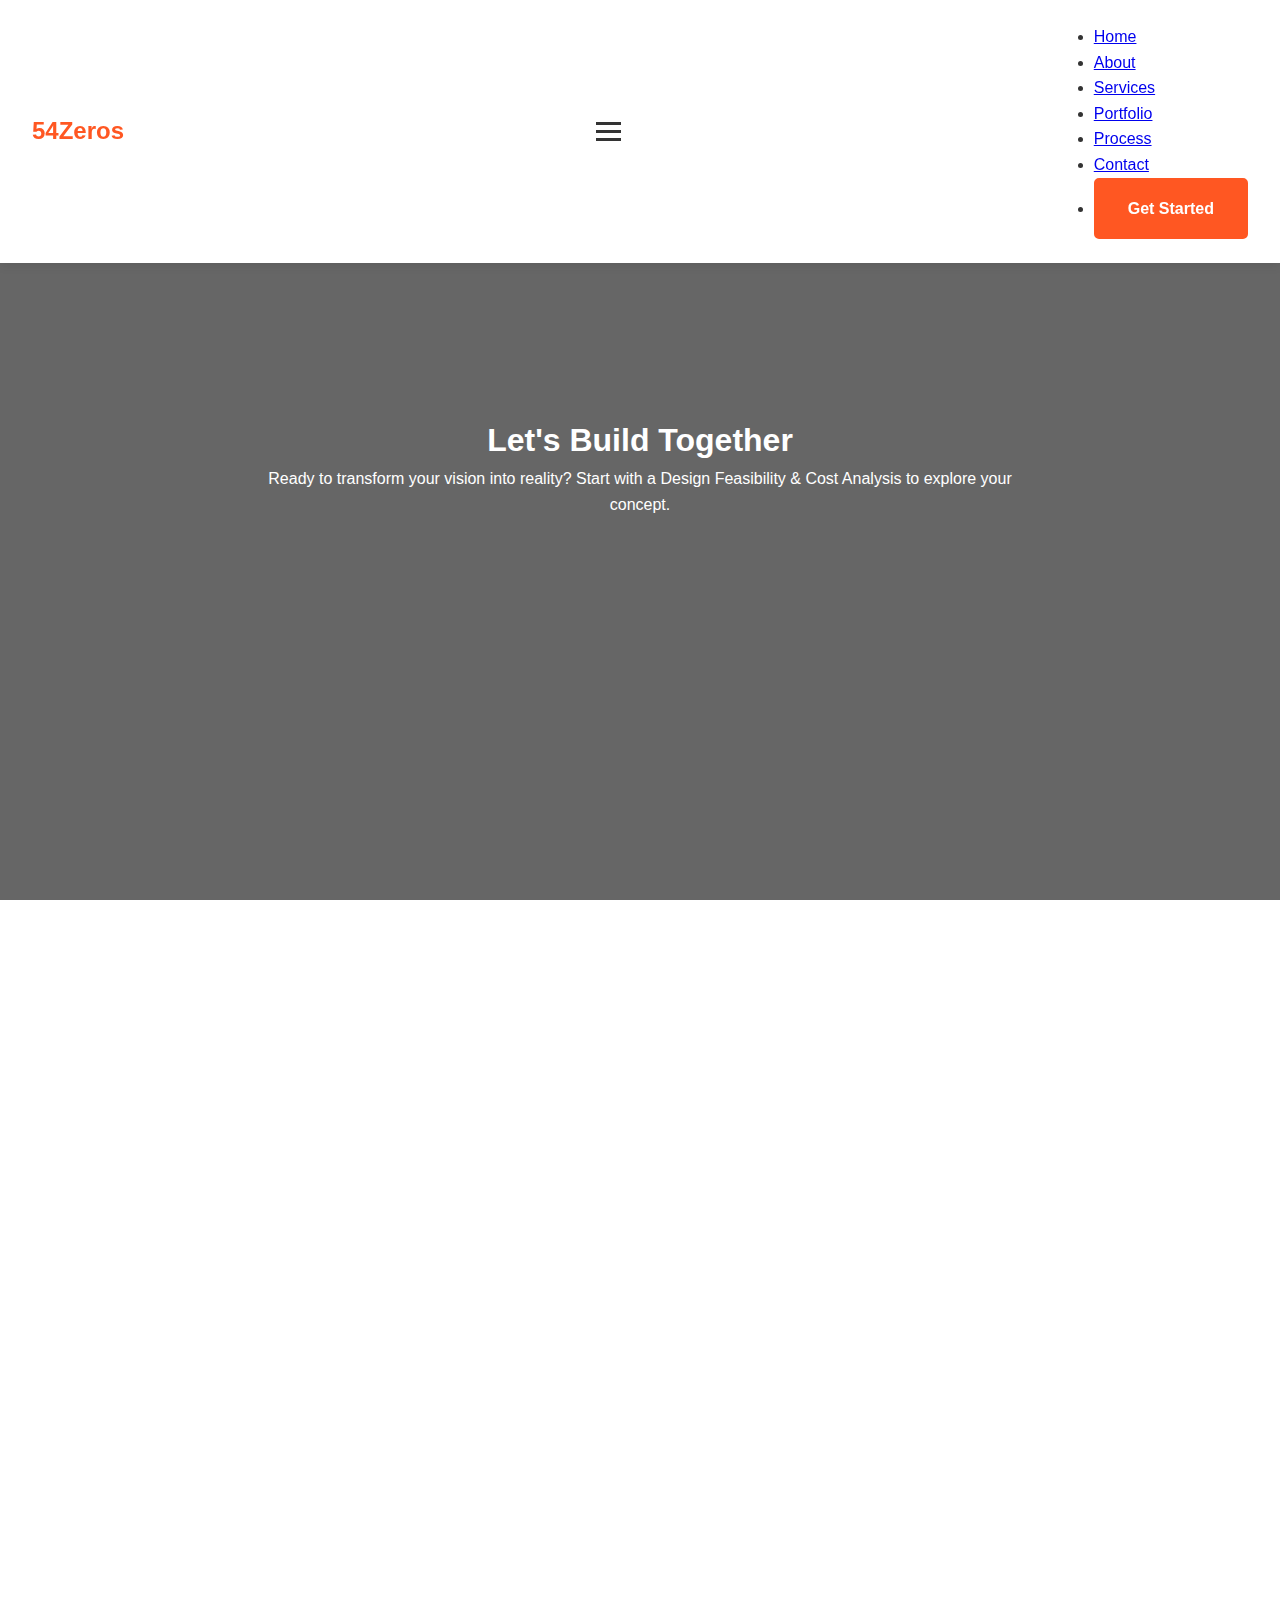
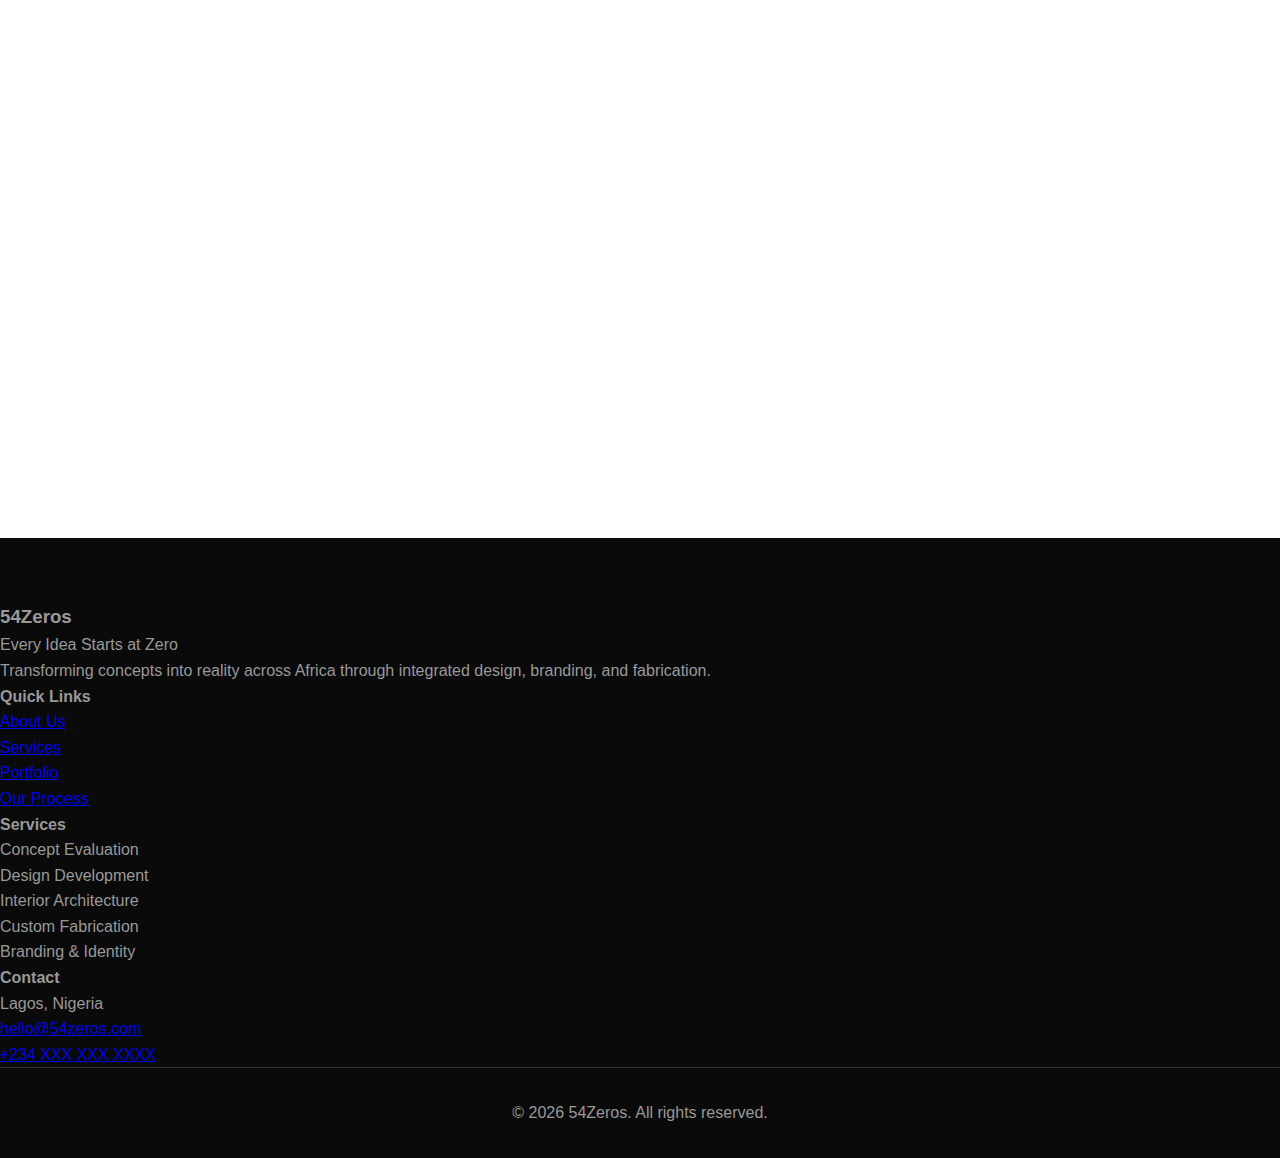
<file: contact.html>
<!DOCTYPE html>
<html lang="en">
<head>
    <meta charset="UTF-8">
    <meta name="viewport" content="width=device-width, initial-scale=1.0">
    <title>Contact 54Zeros - Get Started Today</title>
    <link rel="stylesheet" href="styles.css">
</head>
<body>
    <!-- Navigation -->
    <nav class="navbar">
        <div class="logo">54Zeros</div>
        <button class="menu-toggle" aria-label="Toggle menu">
            <span></span>
            <span></span>
            <span></span>
        </button>
        <ul class="nav-menu">
            <li><a href="index.html">Home</a></li>
            <li><a href="about.html">About</a></li>
            <li><a href="services.html">Services</a></li>
            <li><a href="portfolio.html">Portfolio</a></li>
            <li><a href="process.html">Process</a></li>
            <li><a href="contact.html" class="active">Contact</a></li>
            <li><a href="contact.html" class="btn btn-primary">Get Started</a></li>
        </ul>
    </nav>

    <!-- Hero Section -->
    <section class="hero light-hero">
        <div class="hero-content">
            <h1>Let's Build Together</h1>
            <p>Ready to transform your vision into reality? Start with a Design Feasibility & Cost Analysis to explore your concept.</p>
        </div>
    </section>

    <!-- Contact Section -->
    <section class="contact-section">
        <div class="contact-container">
            <!-- Contact Info -->
            <div class="contact-info">
                <h2>Get in Touch</h2>
                <p>We're excited to hear about your project. Fill out the form and we'll get back to you within 24 hours.</p>
                
                <div class="contact-item">
                    <div class="contact-icon">📍</div>
                    <div class="contact-details">
                        <h4>Location</h4>
                        <p>Lagos, Nigeria</p>
                    </div>
                </div>

                <div class="contact-item">
                    <div class="contact-icon">✉️</div>
                    <div class="contact-details">
                        <h4>Email</h4>
                        <p><a href="mailto:hello@54zeros.com">hello@54zeros.com</a></p>
                    </div>
                </div>

                <div class="contact-item">
                    <div class="contact-icon">📱</div>
                    <div class="contact-details">
                        <h4>Phone</h4>
                        <p><a href="tel:+234">+234 XXX XXX XXXX</a></p>
                    </div>
                </div>
            </div>

            <!-- Contact Form -->
            <div class="contact-form-wrapper">
                <form class="contact-form" action="https://formspree.io/f/YOUR_FORM_ID" method="POST">
                    <div class="form-row">
                        <div class="form-group">
                            <label for="name">Name *</label>
                            <input type="text" id="name" name="name" placeholder="Your full name" required>
                        </div>
                        <div class="form-group">
                            <label for="email">Email *</label>
                            <input type="email" id="email" name="email" placeholder="your@email.com" required>
                        </div>
                    </div>

                    <div class="form-row">
                        <div class="form-group">
                            <label for="phone">Phone</label>
                            <input type="tel" id="phone" name="phone" placeholder="+234 XXX XXX XXXX">
                        </div>
                        <div class="form-group">
                            <label for="company">Company</label>
                            <input type="text" id="company" name="company" placeholder="Your company name">
                        </div>
                    </div>

                    <div class="form-row">
                        <div class="form-group">
                            <label for="service">Service Pillar</label>
                            <select id="service" name="service">
                                <option value="">Select pillar</option>
                                <option value="product-visibility">Product Visibility & Fabrication</option>
                                <option value="space-elevation">Space Elevation</option>
                                <option value="creative-consultancy">Creative Consultancy</option>
                            </select>
                        </div>
                        <div class="form-group">
                            <label for="budget">Budget Range</label>
                            <select id="budget" name="budget">
                                <option value="">Select budget</option>
                                <option value="5-25k">$5,000 - $25,000</option>
                                <option value="25-50k">$25,000 - $50,000</option>
                                <option value="50-100k">$50,000 - $100,000</option>
                                <option value="100k+">$100,000+</option>
                            </select>
                        </div>
                        <div class="form-group">
                            <label for="timeline">Timeline</label>
                            <select id="timeline" name="timeline">
                                <option value="">Select timeline</option>
                                <option value="urgent">Urgent (1-2 months)</option>
                                <option value="standard">Standard (3-6 months)</option>
                                <option value="flexible">Flexible (6+ months)</option>
                            </select>
                        </div>
                    </div>

                    <div class="form-group">
                        <label for="message">Tell us about your project *</label>
                        <textarea id="message" name="message" rows="6" placeholder="Describe your vision, goals, and any specific requirements..." required></textarea>
                    </div>

                    <button type="submit" class="btn btn-primary btn-large">Submit Project Inquiry</button>
                    <p class="form-disclaimer">By submitting this form, you agree to our terms and privacy policy.</p>
                </form>
            </div>
        </div>
    </section>

    <!-- FAQ Section -->
    <section class="faq-section">
        <h2>Frequently Asked Questions</h2>
        <div class="faq-grid">
            <div class="faq-item">
                <h4>How long does a project take?</h4>
                <p>Project timelines vary depending on scope and complexity. Our process typically takes 2-6 months from concept to delivery, but we can discuss flexible timelines based on your needs.</p>
            </div>
            <div class="faq-item">
                <h4>What's included in the feasibility analysis?</h4>
                <p>The Design Feasibility & Cost Analysis includes concept review, production feasibility assessment, material evaluation, cost estimation, and risk identification.</p>
            </div>
            <div class="faq-item">
                <h4>Do you work outside Lagos?</h4>
                <p>Yes! We serve clients across Africa and beyond. We coordinate installation and logistics for projects anywhere on the continent.</p>
            </div>
            <div class="faq-item">
                <h4>What are your payment terms?</h4>
                <p>We typically work on a milestone basis: 30% upon project approval, 30% upon design completion, and 40% upon project delivery.</p>
            </div>
        </div>
    </section>

    <!-- Footer -->
    <footer class="footer">
        <div class="footer-content">
            <div class="footer-section">
                <h3>54Zeros</h3>
                <p>Every Idea Starts at Zero</p>
                <p>Transforming concepts into reality across Africa through integrated design, branding, and fabrication.</p>
            </div>
            <div class="footer-section">
                <h4>Quick Links</h4>
                <ul>
                    <li><a href="about.html">About Us</a></li>
                    <li><a href="services.html">Services</a></li>
                    <li><a href="portfolio.html">Portfolio</a></li>
                    <li><a href="process.html">Our Process</a></li>
                </ul>
            </div>
            <div class="footer-section">
                <h4>Services</h4>
                <ul>
                    <li>Concept Evaluation</li>
                    <li>Design Development</li>
                    <li>Interior Architecture</li>
                    <li>Custom Fabrication</li>
                    <li>Branding & Identity</li>
                </ul>
            </div>
            <div class="footer-section">
                <h4>Contact</h4>
                <p>Lagos, Nigeria</p>
                <p><a href="mailto:hello@54zeros.com">hello@54zeros.com</a></p>
                <p><a href="tel:+234">+234 XXX XXX XXXX</a></p>
            </div>
        </div>
        <div class="footer-bottom">
            <p>&copy; 2026 54Zeros. All rights reserved.</p>
        </div>
    </footer>

    <script src="script.js"></script>
</body>
</html>
</file>
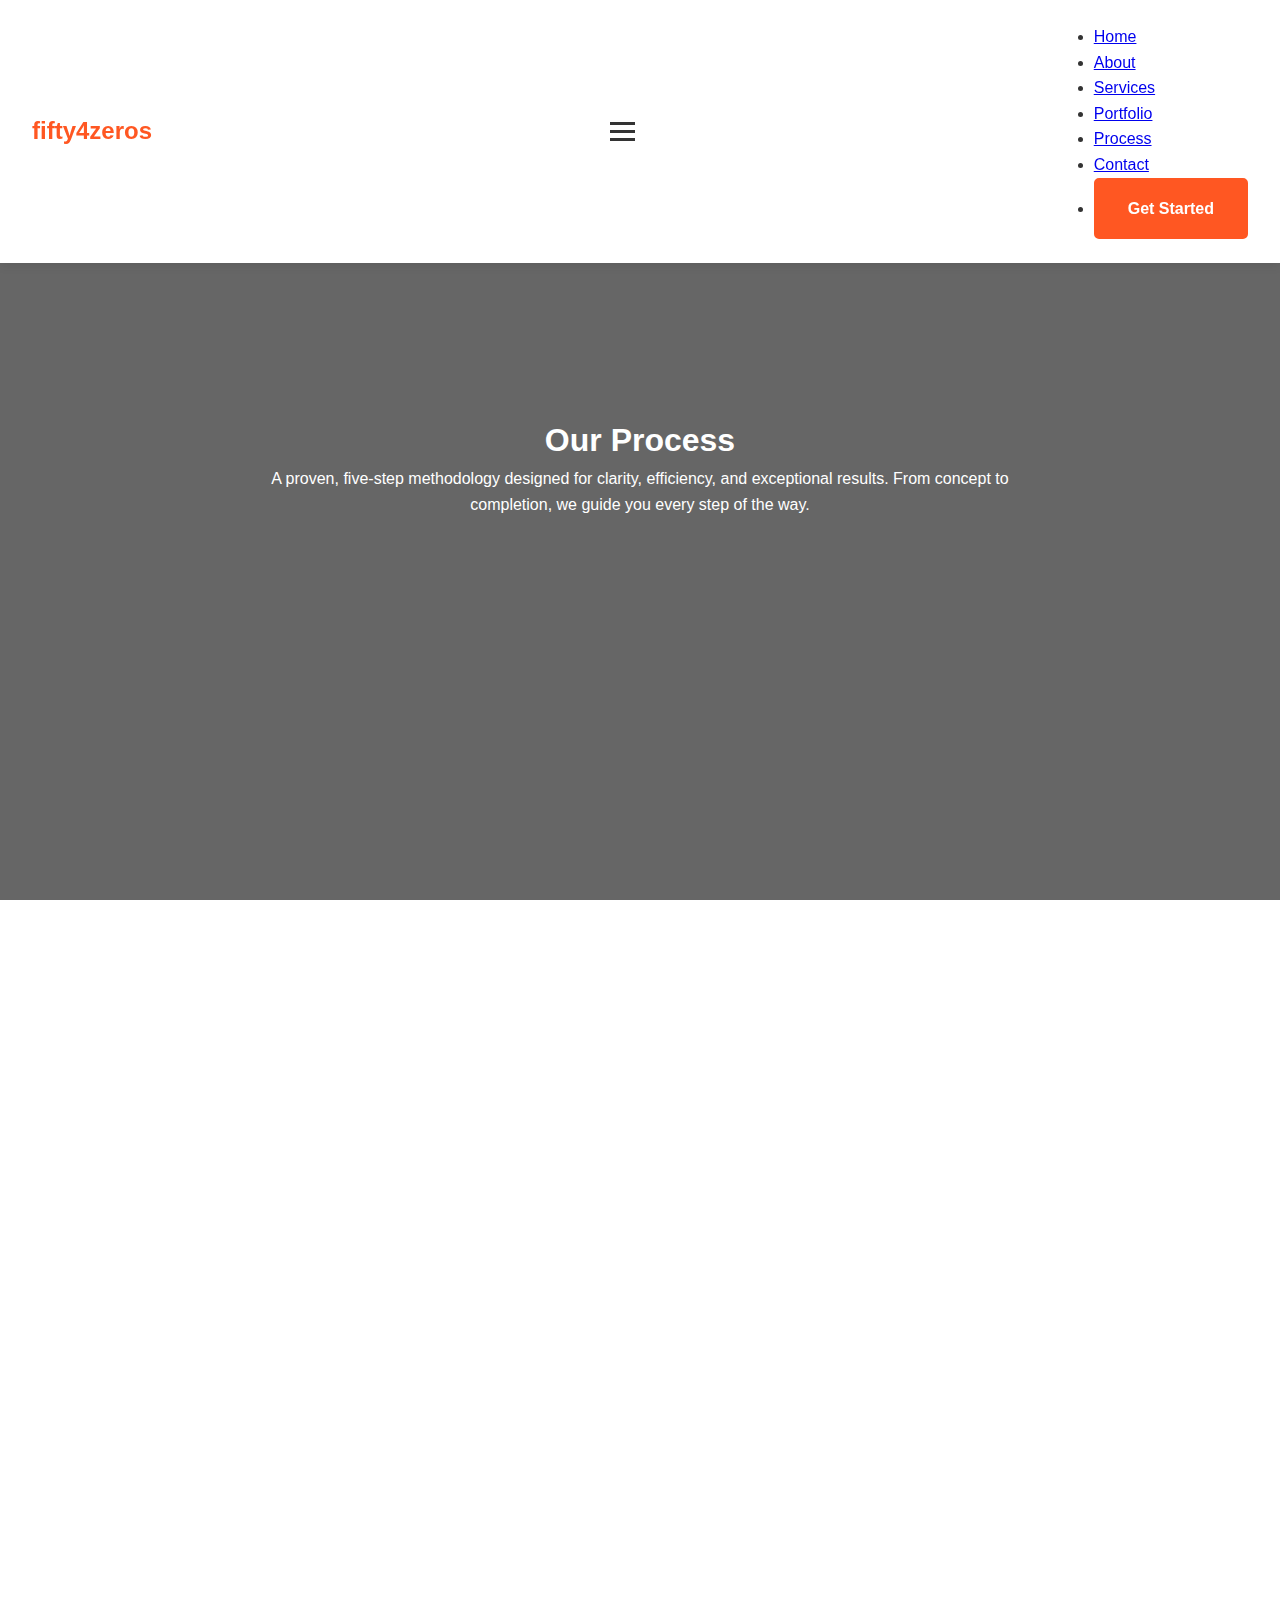
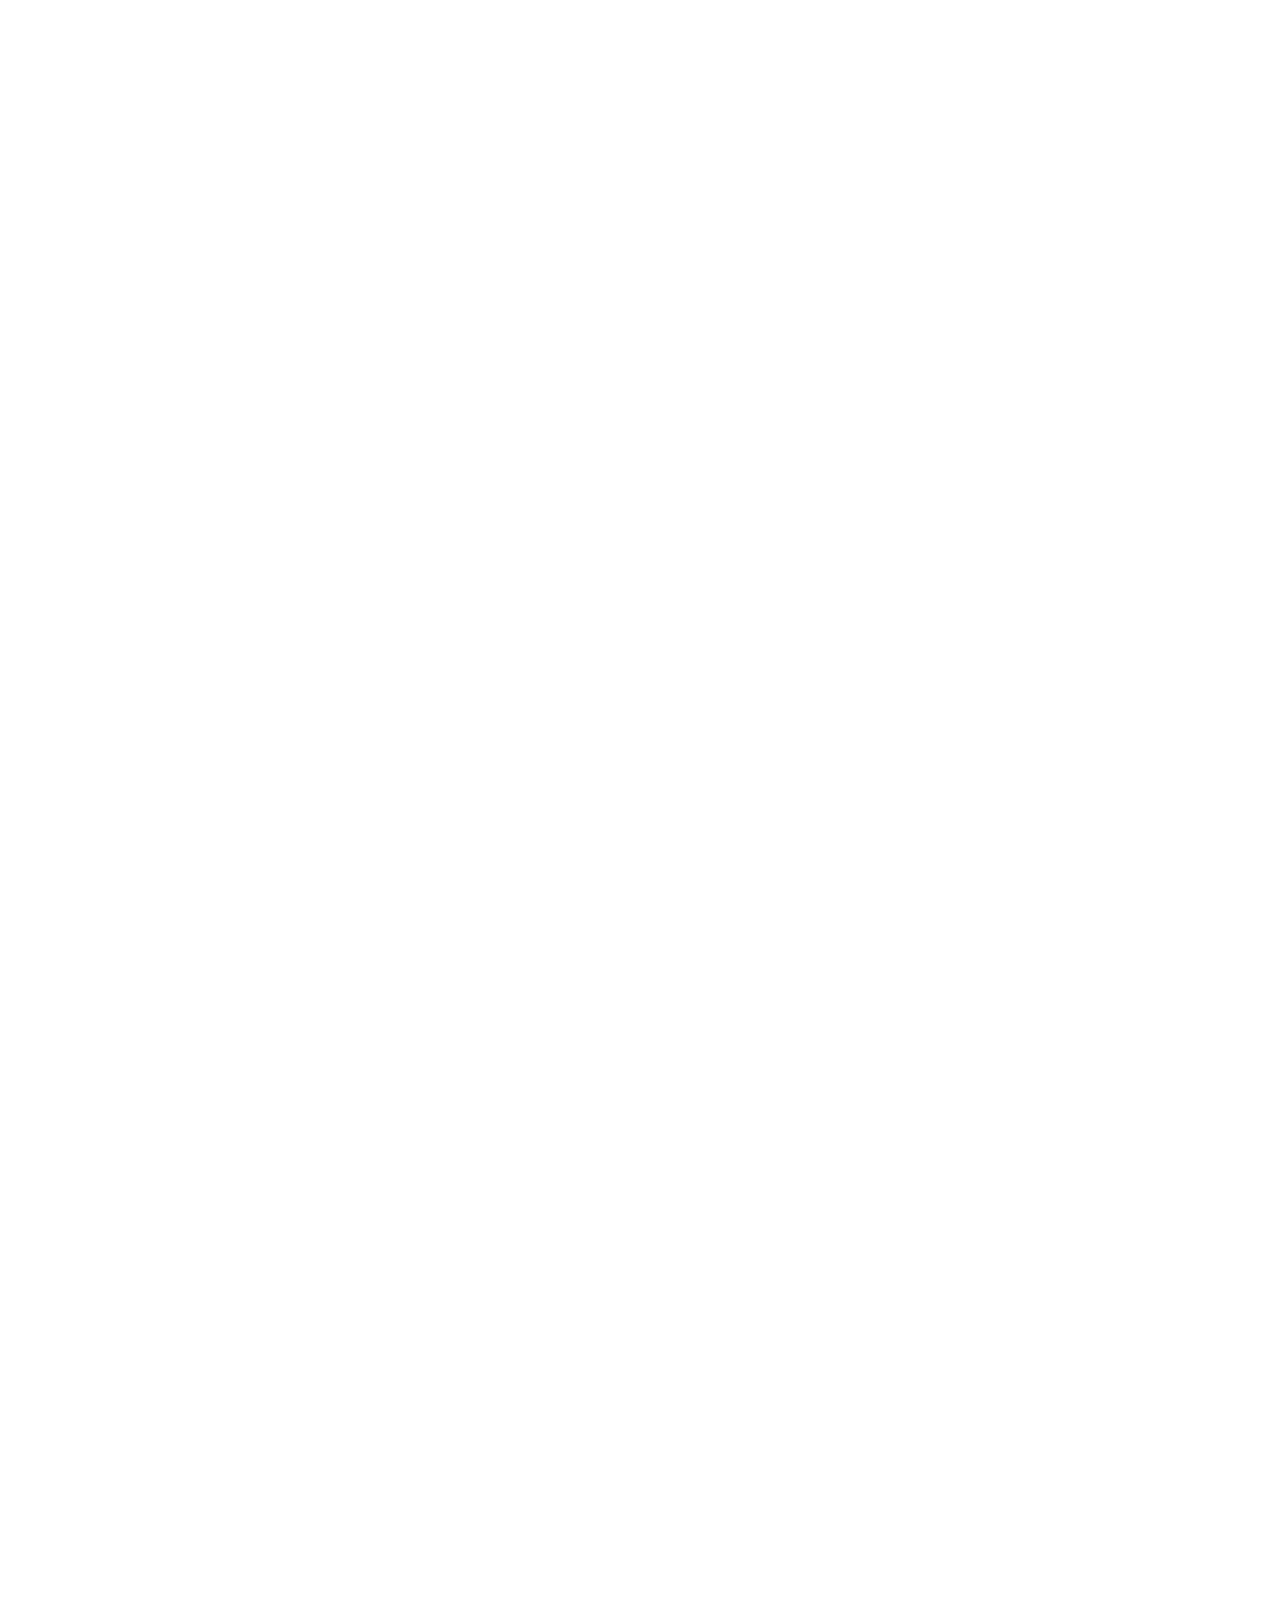
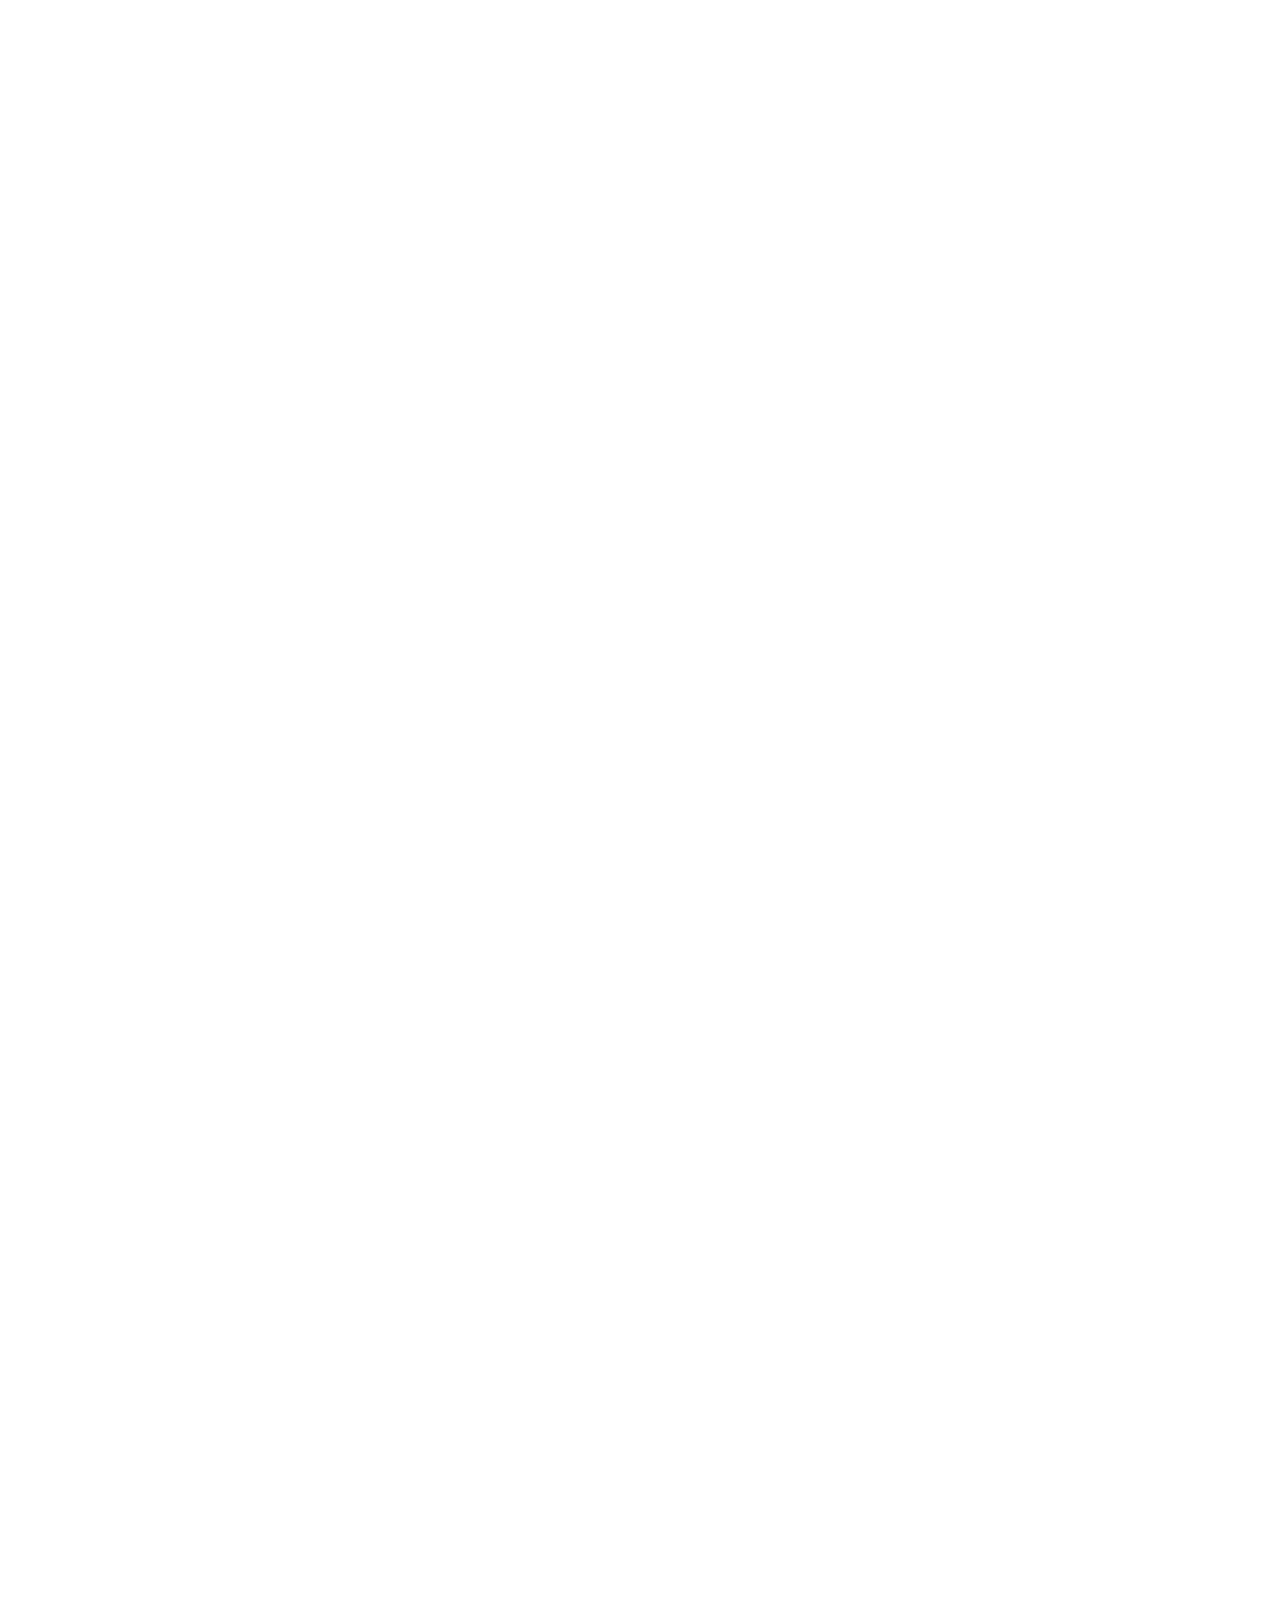
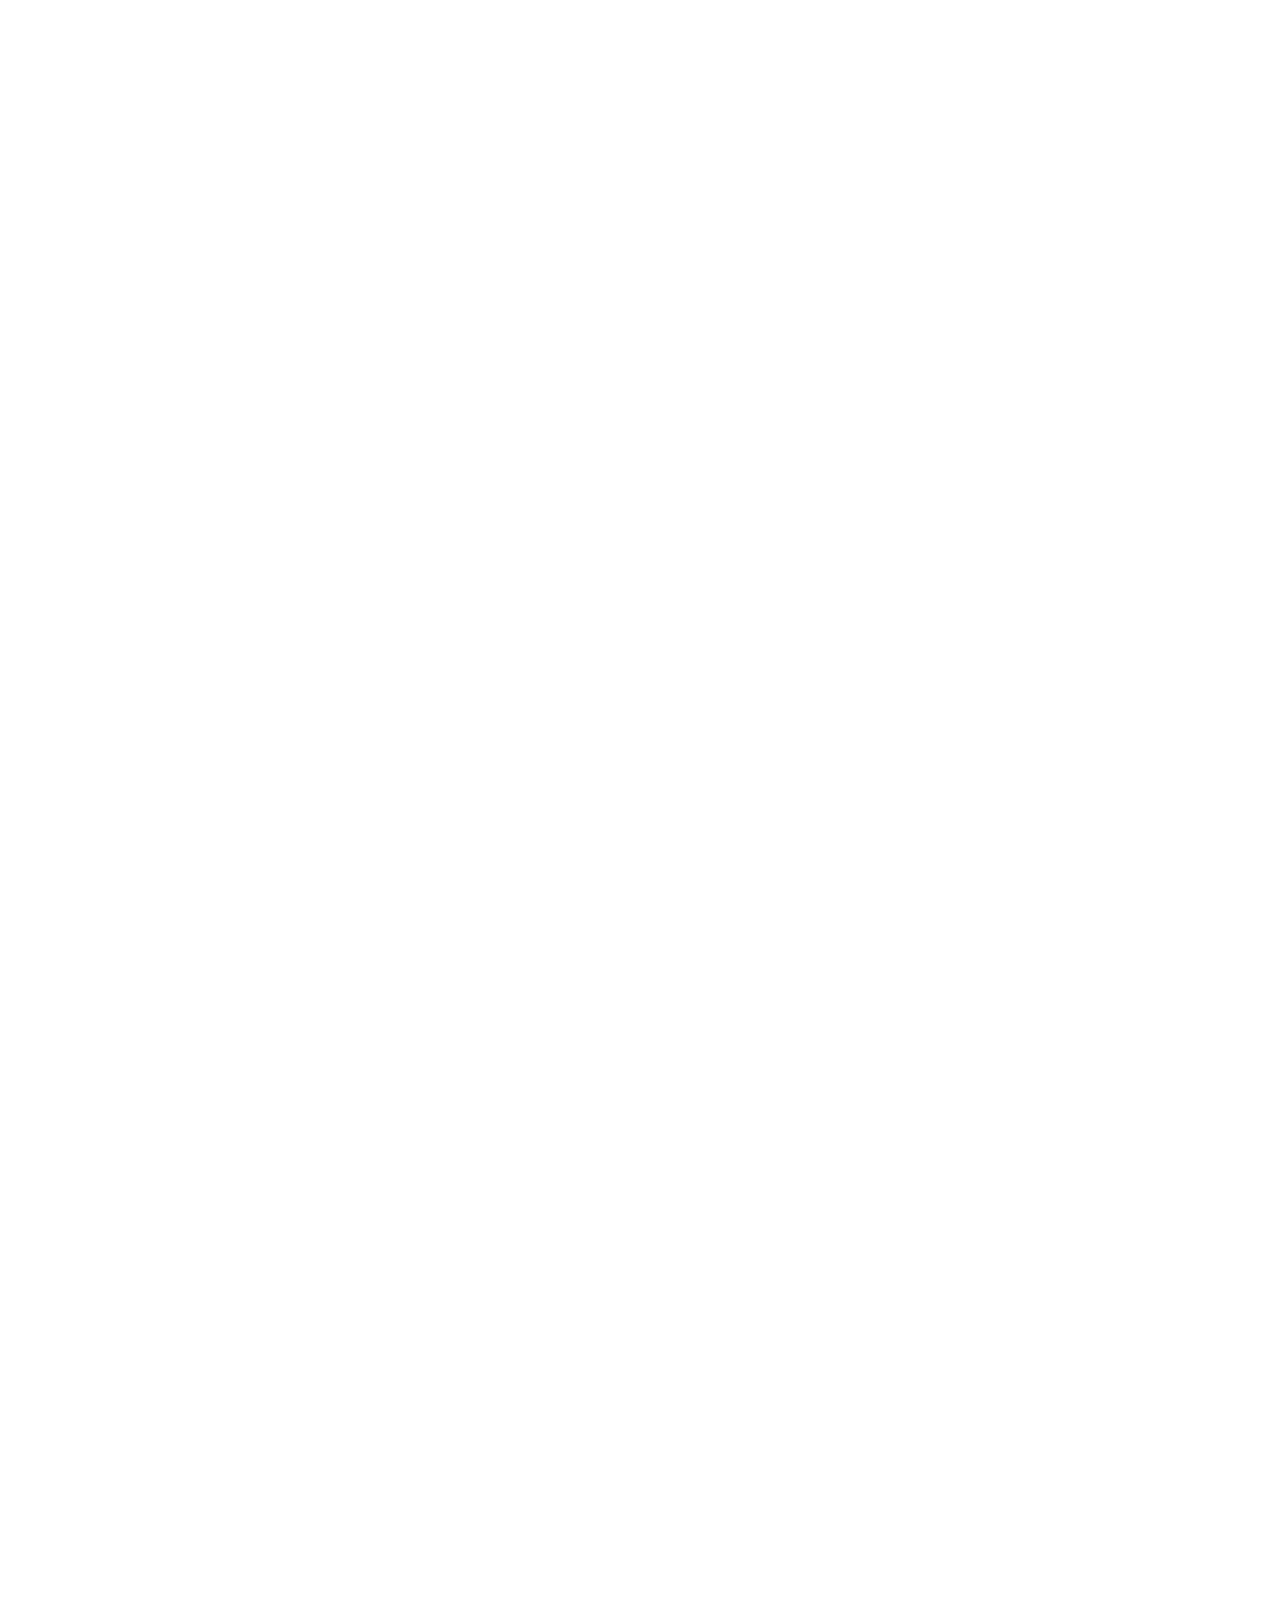
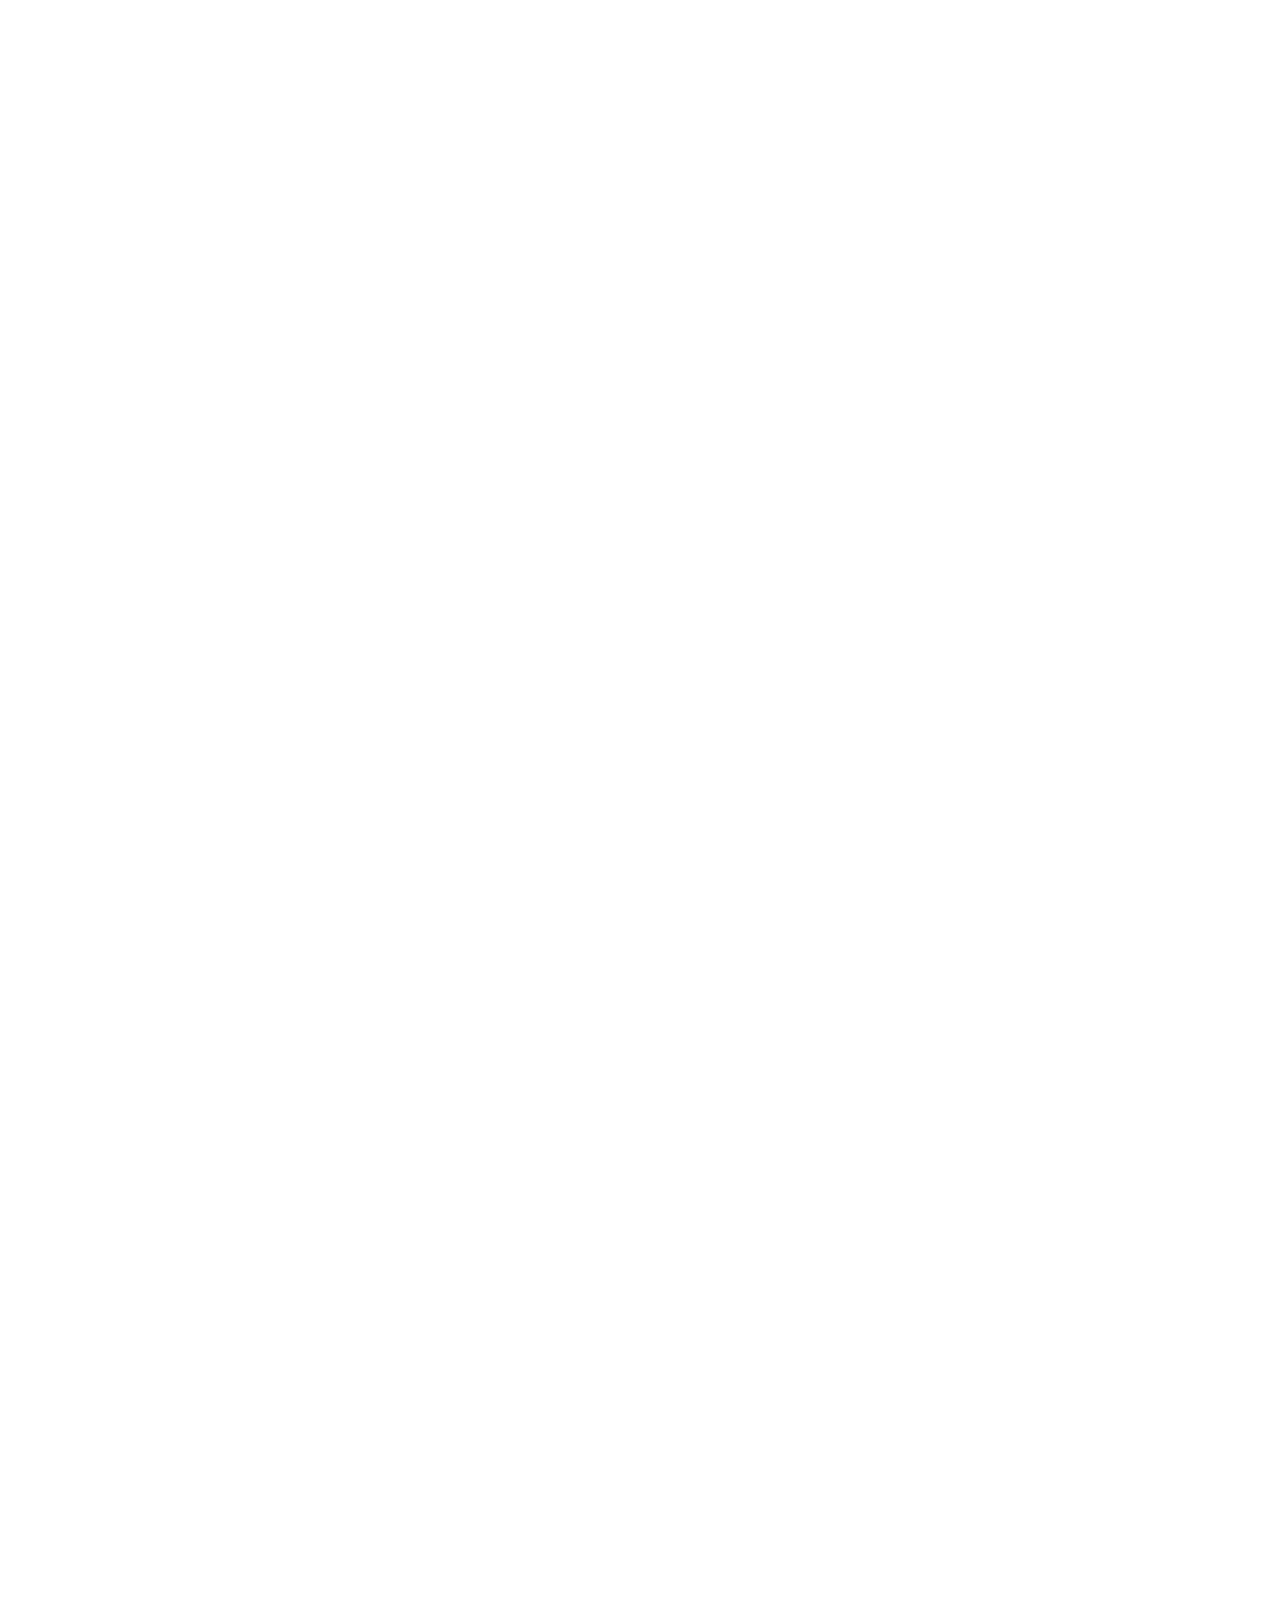
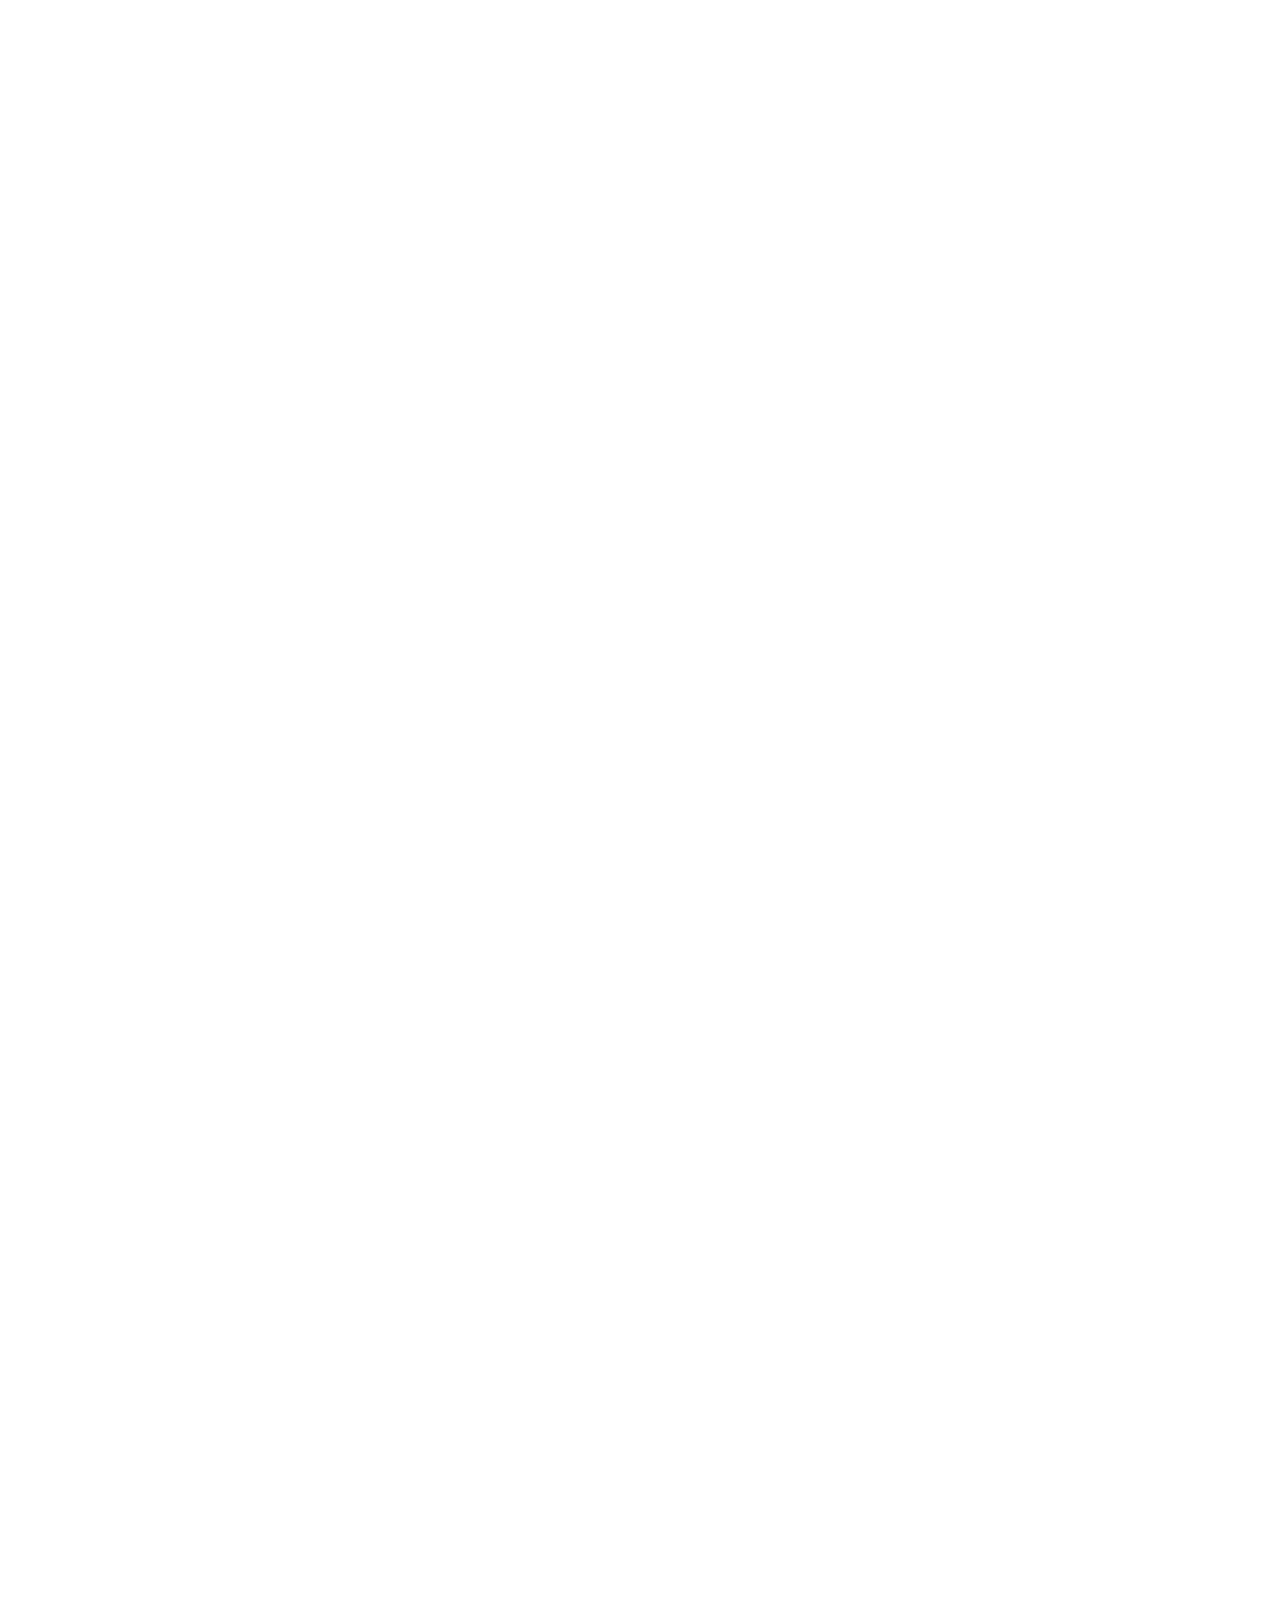
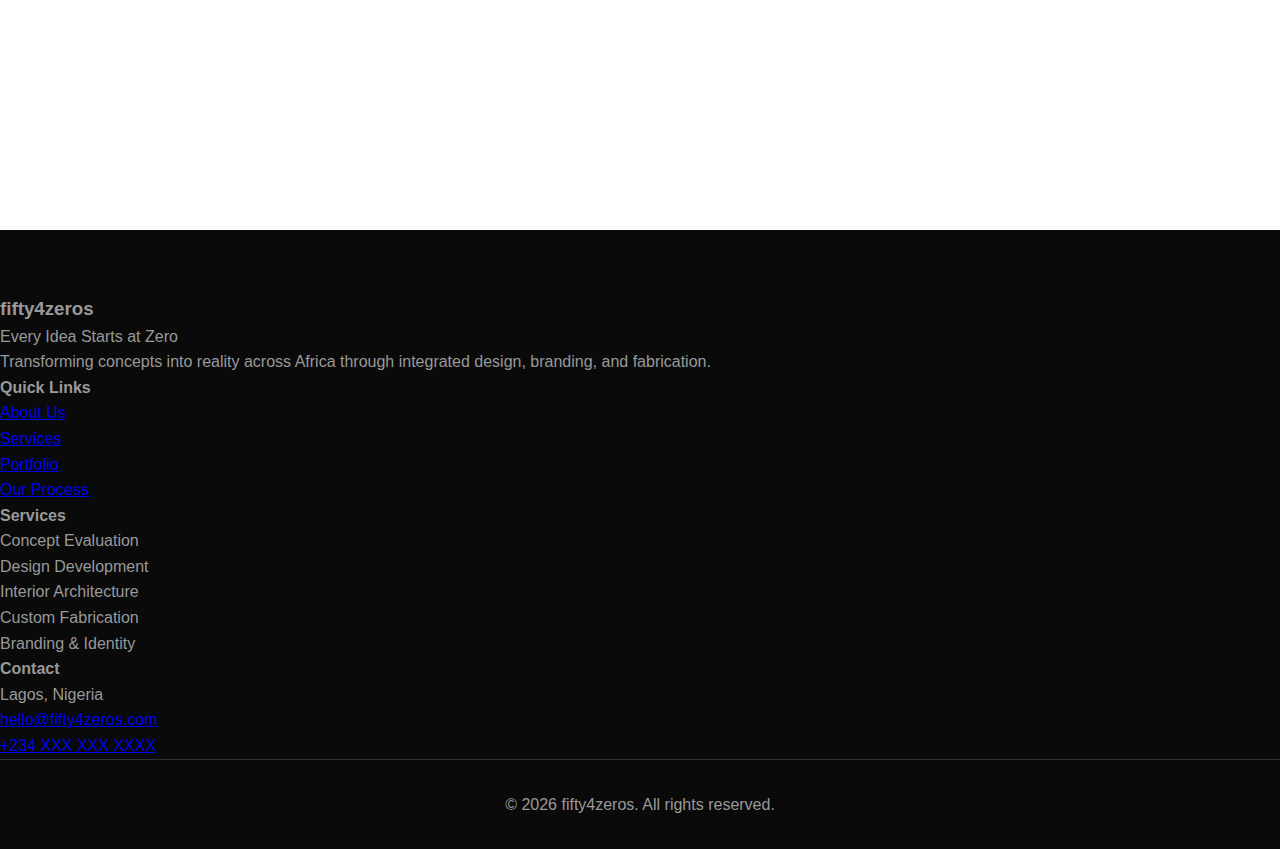
<file: process.html>
<!DOCTYPE html>
<html lang="en">
<head>
    <meta charset="UTF-8">
    <meta name="viewport" content="width=device-width, initial-scale=1.0">
    <title>Our Process - fifty4zeros</title>
    <link rel="stylesheet" href="styles.css">
</head>
<body>
    <!-- Navigation -->
    <nav class="navbar">
        <div class="logo">fifty4zeros</div>
        <button class="menu-toggle" aria-label="Toggle menu">
            <span></span>
            <span></span>
            <span></span>
        </button>
        <ul class="nav-menu">
            <li><a href="index.html">Home</a></li>
            <li><a href="about.html">About</a></li>
            <li><a href="services.html">Services</a></li>
            <li><a href="portfolio.html">Portfolio</a></li>
            <li><a href="process.html" class="active">Process</a></li>
            <li><a href="contact.html">Contact</a></li>
            <li><a href="contact.html" class="btn btn-primary">Get Started</a></li>
        </ul>
    </nav>

    <!-- Hero Section -->
    <section class="hero light-hero">
        <div class="hero-content">
            <h1>Our Process</h1>
            <p>A proven, five-step methodology designed for clarity, efficiency, and exceptional results. From concept to completion, we guide you every step of the way.</p>
        </div>
    </section>

    <!-- Process Timeline -->
    <section class="process-section">
        <!-- Step 1: Discovery & Concept Evaluation -->
        <div class="process-step">
            <div class="step-number">01</div>
            <div class="step-icon"><svg xmlns="http://www.w3.org/2000/svg" viewBox="0 0 24 24" fill="none" stroke="currentColor"><circle cx="12" cy="12" r="10"></circle><path d="M8 14s1.5 2 4 2 4-2 4-2"></path><line x1="9" y1="9" x2="9.01" y2="9"></line><line x1="15" y1="9" x2="15.01" y2="9"></line></svg></div>
            <h3>Discovery & Concept Evaluation</h3>
            <p class="step-duration">Duration: 1-2 Weeks</p>
            <p>We begin by deeply understanding your vision and objectives. Our team conducts a thorough feasibility analysis to ensure the concept is viable and aligned with your goals.</p>
            <h4>Key Activities:</h4>
            <ul>
                <li>Initial consultation and brief review</li>
                <li>Feasibility and production analysis</li>
                <li>Material and cost pre-assessment</li>
                <li>Risk identification and mitigation planning</li>
            </ul>
        </div>

        <!-- Step 2: Design Development -->
        <div class="process-step">
            <div class="step-number">02</div>
            <div class="step-icon"><svg xmlns="http://www.w3.org/2000/svg" viewBox="0 0 24 24" fill="none" stroke="currentColor"><path d="M11 4H4a2 2 0 0 0-2 2v14a2 2 0 0 0 2 2h14a2 2 0 0 0 2-2v-7"></path><path d="M18.5 2.5a2.121 2.121 0 0 1 3 3L12 15l-4 1 1-4 9.5-9.5z"></path></svg></div>
            <h3>Design Development</h3>
            <p class="step-duration">Duration: 2-4 Weeks</p>
            <p>Our design team creates detailed, production-ready designs. These are validated for buildability and cost before moving forward, ensuring they meet your expectations and our quality standards.</p>
            <h4>Key Activities:</h4>
            <ul>
                <li>Concept sketches and ideation</li>
                <li>3D renderings and visualization</li>
                <li>Design refinement and iterations</li>
                <li>Production feasibility validation</li>
            </ul>
        </div>

        <!-- Step 3: Fabrication Planning -->
        <div class="process-step">
            <div class="step-number">03</div>
            <div class="step-icon"><svg xmlns="http://www.w3.org/2000/svg" viewBox="0 0 24 24" fill="none" stroke="currentColor"><path d="M14 2H6a2 2 0 0 0-2 2v16a2 2 0 0 0 2 2h12a2 2 0 0 0 2-2V8z"></path><polyline points="14 2 14 8 20 8"></polyline><line x1="12" y1="11" x2="12" y2="17"></line><line x1="9" y1="14" x2="15" y2="14"></line></svg></div>
            <h3>Fabrication Planning</h3>
            <p class="step-duration">Duration: 1-2 Weeks</p>
            <p>We develop a comprehensive production plan with timelines, specifications, and quality checkpoints. You'll receive detailed documentation and pricing for the fabrication phase.</p>
            <h4>Key Activities:</h4>
            <ul>
                <li>Material sourcing and procurement</li>
                <li>Production timeline development</li>
                <li>Quality assurance protocols</li>
                <li>Cost finalization and approval</li>
            </ul>
        </div>

        <!-- Step 4: Fabrication & Quality Control -->
        <div class="process-step">
            <div class="step-number">04</div>
            <div class="step-icon"><svg xmlns="http://www.w3.org/2000/svg" viewBox="0 0 24 24" fill="none" stroke="currentColor"><path d="M6 9l6 6 9-13"></path></svg></div>
            <h3>Fabrication & Quality Control</h3>
            <p class="step-duration">Duration: Varies</p>
            <p>Our expert fabrication team builds your project in our workshop using quality materials and proven techniques. We conduct rigorous quality inspections at every stage.</p>
            <h4>Key Activities:</h4>
            <ul>
                <li>Production in our state-of-the-art workshop</li>
                <li>Regular quality inspections</li>
                <li>Progress updates and communication</li>
                <li>Final quality assurance testing</li>
            </ul>
        </div>

        <!-- Step 5: Installation & Delivery -->
        <div class="process-step">
            <div class="step-number">05</div>
            <div class="step-icon"><svg xmlns="http://www.w3.org/2000/svg" viewBox="0 0 24 24" fill="none" stroke="currentColor"><polyline points="22 12 18 12 15 21 9 3 6 12 2 12"></polyline></svg></div>
            <h3>Installation & Delivery</h3>
            <p class="step-duration">Duration: 1-2 Weeks</p>
            <p>Our professional installation team ensures flawless execution on-site. We handle logistics, setup, testing, and training. Your project is complete when you're fully satisfied.</p>
            <h4>Key Activities:</h4>
            <ul>
                <li>Professional transportation and logistics</li>
                <li>Expert on-site installation</li>
                <li>Final quality verification</li>
                <li>Project handover and training</li>
            </ul>
        </div>
    </section>

    <!-- Why Our Process Works -->
    <section class="why-process">
        <h2>Why This Process Works</h2>
        <div class="process-benefits">
            <div class="benefit">
                <h4>Transparent Communication</h4>
                <p>You're informed at every milestone with clear updates on progress, timelines, and any changes.</p>
            </div>
            <div class="benefit">
                <h4>Quality Assurance</h4>
                <p>Multiple checkpoints ensure your project meets our high standards at every stage.</p>
            </div>
            <div class="benefit">
                <h4>Cost Control</h4>
                <p>Upfront feasibility analysis and planning prevent cost overruns and surprises.</p>
            </div>
            <div class="benefit">
                <h4>Single Accountability</h4>
                <p>One partner manages everything, so you have a single point of contact from start to finish.</p>
            </div>
        </div>
    </section>

    <!-- CTA Section -->
    <section class="cta-section">
        <h2>Ready to Start Your Project?</h2>
        <p>Let's begin with a Design Feasibility & Cost Analysis to explore your concept.</p>
        <a href="contact.html" class="btn btn-primary btn-large">Schedule Your Consultation</a>
    </section>

    <!-- Footer -->
    <footer class="footer">
        <div class="footer-content">
            <div class="footer-section">
                <h3>fifty4zeros</h3>
                <p>Every Idea Starts at Zero</p>
                <p>Transforming concepts into reality across Africa through integrated design, branding, and fabrication.</p>
            </div>
            <div class="footer-section">
                <h4>Quick Links</h4>
                <ul>
                    <li><a href="about.html">About Us</a></li>
                    <li><a href="services.html">Services</a></li>
                    <li><a href="portfolio.html">Portfolio</a></li>
                    <li><a href="process.html">Our Process</a></li>
                </ul>
            </div>
            <div class="footer-section">
                <h4>Services</h4>
                <ul>
                    <li>Concept Evaluation</li>
                    <li>Design Development</li>
                    <li>Interior Architecture</li>
                    <li>Custom Fabrication</li>
                    <li>Branding & Identity</li>
                </ul>
            </div>
            <div class="footer-section">
                <h4>Contact</h4>
                <p>Lagos, Nigeria</p>
                <p><a href="mailto:hello@fifty4zeros.com">hello@fifty4zeros.com</a></p>
                <p><a href="tel:+234">+234 XXX XXX XXXX</a></p>
            </div>
        </div>
        <div class="footer-bottom">
            <p>&copy; 2026 fifty4zeros. All rights reserved.</p>
        </div>
    </footer>

    <script src="script.js"></script>
</body>
</html>
</file>
<file: styles.css>
/* Reset and Base Styles */
* {
    margin: 0;
    padding: 0;
    box-sizing: border-box;
}

body {
    font-family: -apple-system, BlinkMacSystemFont, 'Segoe UI', Roboto, 'Helvetica Neue', Arial, sans-serif;
    line-height: 1.6;
    color: #333;
    overflow-x: hidden;
}

.container {
    max-width: 1200px;
    margin: 0 auto;
    padding: 0 2rem;
}

/* Navigation */
.navbar {
    position: fixed;
    top: 0;
    width: 100%;
    background: white;
    padding: 1.5rem 2rem;
    display: flex;
    justify-content: space-between;
    align-items: center;
    z-index: 1000;
    box-shadow: 0 2px 10px rgba(0,0,0,0.1);
}

.logo {
    font-size: 1.5rem;
    font-weight: bold;
    color: #ff5722;
}

.menu-toggle {
    background: none;
    border: none;
    cursor: pointer;
    display: flex;
    flex-direction: column;
    gap: 5px;
}

.menu-toggle span {
    width: 25px;
    height: 3px;
    background: #333;
    transition: 0.3s;
}

/* Hero Section */
.hero {
    min-height: 100vh;
    display: flex;
    align-items: center;
    justify-content: center;
    background: linear-gradient(rgba(0,0,0,0.6), rgba(0,0,0,0.6)),
                url('https://images.unsplash.com/photo-1497366216548-37526070297c?w=1600') center/cover;
    color: white;
    text-align: center;
    padding: 6rem 2rem 4rem;
}

.hero-content {
    max-width: 800px;
}

.hero-title {
    font-size: clamp(2.5rem, 8vw, 5rem);
    font-weight: bold;
    margin-bottom: 1.5rem;
    display: flex;
    flex-direction: column;
}

.title-line-1 {
    color: white;
}

.title-line-2 {
    color: #ff5722;
}

.hero-description {
    font-size: clamp(1rem, 2vw, 1.25rem);
    margin-bottom: 2rem;
    line-height: 1.8;
}

.hero-buttons {
    display: flex;
    gap: 1rem;
    justify-content: center;
    flex-wrap: wrap;
}

/* Buttons */
.btn {
    padding: 1rem 2rem;
    border-radius: 5px;
    text-decoration: none;
    font-weight: 600;
    transition: all 0.3s;
    display: inline-block;
    border: 2px solid transparent;
}

.btn-primary {
    background: #ff5722;
    color: white;
    border-color: #ff5722;
}

.btn-primary:hover {
    background: #e64a19;
    transform: translateY(-2px);
    box-shadow: 0 5px 15px rgba(255,87,34,0.3);
}

.btn-secondary {
    background: transparent;
    color: white;
    border: 2px solid white;
}

.btn-secondary:hover {
    background: white;
    color: #333;
}

.btn-outline {
    background: transparent;
    color: #ff5722;
    border: 2px solid #ff5722;
}

.btn-outline:hover {
    background: #ff5722;
    color: white;
}

/* Sections */
section {
    padding: 5rem 0;
}

.section-title {
    font-size: clamp(2rem, 5vw, 3rem);
    text-align: center;
    margin-bottom: 1rem;
    color: #1a1a1a;
}

.section-description {
    text-align: center;
    max-width: 700px;
    margin: 0 auto 3rem;
    color: #666;
    font-size: 1.1rem;
}

/* Pillars Section */
.pillars {
    background: #f9f9f9;
}

.pillars-grid {
    display: grid;
    gap: 3rem;
    margin-top: 3rem;
}

.pillar-card {
    display: grid;
    grid-template-columns: 1fr 1fr;
    gap: 2rem;
    background: white;
    padding: 2rem;
    border-radius: 10px;
    box-shadow: 0 5px 20px rgba(0,0,0,0.1);
    align-items: center;
}

.pillar-card:nth-child(even) {
    grid-template-columns: 1fr 1fr;
}

.pillar-card:nth-child(even) .pillar-content {
    order: 2;
}

.pillar-card:nth-child(even) .pillar-image {
    order: 1;
}

.pillar-content h3 {
    font-size: 1.75rem;
    margin-bottom: 1rem;
    color: #1a1a1a;
}

.pillar-content p {
    margin-bottom: 1.5rem;
    color: #666;
}

.pillar-list {
    list-style: none;
    margin-bottom: 1.5rem;
}

.pillar-list li {
    padding: 0.5rem 0;
    color: #555;
    position: relative;
    padding-left: 1.5rem;
}

.pillar-list li:before {
    content: '✓';
    position: absolute;
    left: 0;
    color: #ff5722;
    font-weight: bold;
}

.pillar-link {
    color: #ff5722;
    text-decoration: none;
    font-weight: 600;
    transition: 0.3s;
}

.pillar-link:hover {
    text-decoration: underline;
}

.pillar-image img {
    width: 100%;
    height: 300px;
    object-fit: cover;
    border-radius: 10px;
}

/* Process Section */
.process-grid {
    display: grid;
    grid-template-columns: repeat(auto-fit, minmax(250px, 1fr));
    gap: 3rem;
    margin: 3rem 0;
}

.process-step {
    text-align: center;
    padding: 2rem;
}

.step-number {
    font-size: 3rem;
    font-weight: bold;
    color: #ff5722;
    margin-bottom: 1rem;
}

.process-step h3 {
    font-size: 1.5rem;
    margin-bottom: 0.5rem;
}

.process-step p {
    color: #666;
}

.process .btn {
    display: block;
    max-width: 300px;
    margin: 2rem auto;
    text-align: center;
}

.process-image {
    margin-top: 3rem;
    border-radius: 10px;
    overflow: hidden;
}

.process-image img {
    width: 100%;
    height: 400px;
    object-fit: cover;
}

/* Why Choose Section */
.why-choose {
    background: linear-gradient(135deg, #667eea 0%, #764ba2 100%);
    color: white;
}

.why-choose .section-title {
    color: white;
}

.why-description {
    text-align: center;
    max-width: 800px;
    margin: 0 auto 2rem;
    font-size: 1.1rem;
}

.why-list {
    list-style: none;
    max-width: 700px;
    margin: 2rem auto;
}

.why-list li {
    padding: 1rem;
    margin: 1rem 0;
    background: rgba(255,255,255,0.1);
    border-radius: 5px;
    position: relative;
    padding-left: 3rem;
}

.why-list li:before {
    content: '✓';
    position: absolute;
    left: 1rem;
    font-size: 1.5rem;
    color: #ff5722;
}

.why-choose .btn {
    display: block;
    max-width: 300px;
    margin: 2rem auto 0;
    text-align: center;
    color: white;
    border-color: white;
}

.why-choose .btn:hover {
    background: white;
    color: #667eea;
}

/* Portfolio Section */
.portfolio-grid {
    display: grid;
    grid-template-columns: repeat(auto-fit, minmax(280px, 1fr));
    gap: 2rem;
    margin: 3rem 0;
}

.portfolio-item {
    position: relative;
    border-radius: 10px;
    overflow: hidden;
    cursor: pointer;
    transition: transform 0.3s;
}

.portfolio-item:hover {
    transform: scale(1.05);
}

.portfolio-item img {
    width: 100%;
    height: 300px;
    object-fit: cover;
    display: block;
}

.portfolio-content {
    position: absolute;
    bottom: 0;
    left: 0;
    right: 0;
    background: linear-gradient(transparent, rgba(0,0,0,0.8));
    padding: 2rem 1.5rem 1.5rem;
    color: white;
}

.portfolio-category {
    font-size: 0.875rem;
    text-transform: uppercase;
    color: #ff5722;
    display: block;
    margin-bottom: 0.5rem;
}

.portfolio-content h3 {
    font-size: 1.25rem;
}

.portfolio .btn {
    display: block;
    max-width: 300px;
    margin: 2rem auto 0;
    text-align: center;
}

/* CTA Section */
.cta {
    background: #1a1a1a;
    color: white;
    text-align: center;
}

.cta h2 {
    font-size: clamp(1.75rem, 4vw, 2.5rem);
    margin-bottom: 1rem;
}

.cta p {
    font-size: 1.1rem;
    margin-bottom: 2rem;
    max-width: 700px;
    margin-left: auto;
    margin-right: auto;
}

/* Footer */
.footer {
    background: #0a0a0a;
    color: #999;
    padding: 4rem 0 2rem;
}

.footer-grid {
    display: grid;
    grid-template-columns: repeat(auto-fit, minmax(200px, 1fr));
    gap: 3rem;
    margin-bottom: 3rem;
}

.footer-column h3,
.footer-column h4 {
    color: white;
    margin-bottom: 1rem;
}

.footer-tagline {
    color: #ff5722;
    font-weight: 600;
    margin-bottom: 0.5rem;
}

.footer-column ul {
    list-style: none;
}

.footer-column ul li {
    margin: 0.5rem 0;
}

.footer-column a {
    color: #999;
    text-decoration: none;
    transition: 0.3s;
}

.footer-column a:hover {
    color: #ff5722;
}

.footer-bottom {
    text-align: center;
    padding-top: 2rem;
    border-top: 1px solid #333;
}

/* Responsive Design */
@media (max-width: 768px) {
    .pillar-card {
        grid-template-columns: 1fr !important;
    }
    
    .pillar-card:nth-child(even) .pillar-content {
        order: 1;
    }
    
    .pillar-card:nth-child(even) .pillar-image {
        order: 2;
    }
    
    .hero-buttons {
        flex-direction: column;
    }
    
    .btn {
        width: 100%;
    }
}
</file>
